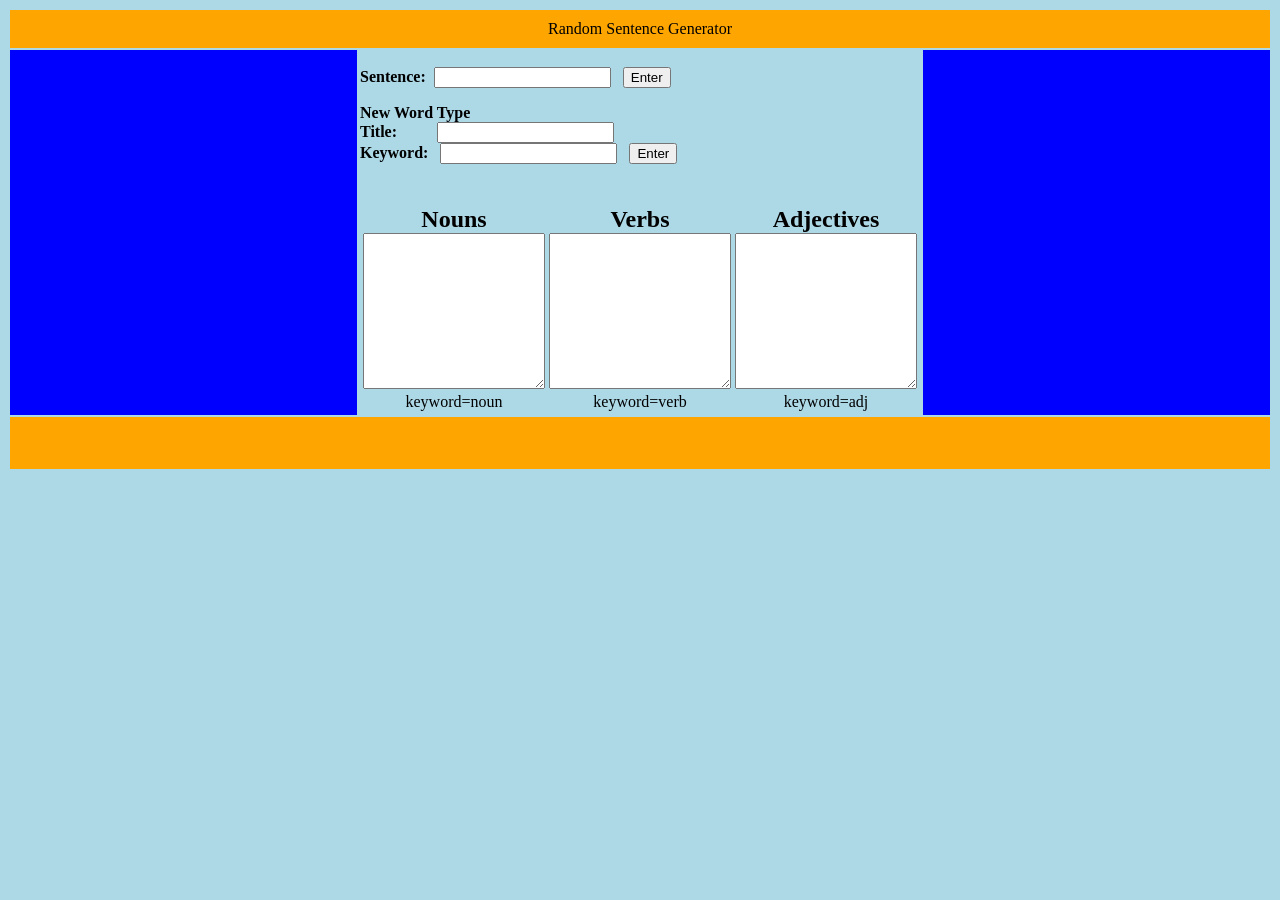
<file: Projects/Mad/index.html>
<!DOCTYPE html>
<html>
<head>
	<title></title>
	<style>
		body{
			background-color: lightblue;
		}	

		#header{
			padding-top: 10px;
			padding-bottom: 10px;
			background-color: orange;
		}

		#content{

		}

		#paddingR, #paddingL{
			background-color: blue;
		}

		#paddingR, #content, #paddingL{
			width: 32%;
		}

		.wordBox{
			width: 32%;
		}

		#footer{
			height: 50px;
			background-color: orange;
		}
	</style>

	<script type='text/javascript'>
		String.prototype.replaceAt=function(index, l, character){
    		return this.substr(0, index) + character + this.substr(index+l);
		};

		function getRandomArbitrary(min, max){
			return Math.floor(Math.random() * (max-min) + min);
		}

		
		String.prototype.replaceAllWithRand = function(keyword, wordList){
			var str = this;
		
			while(str.search(keyword)!=-1){
				str = str.replaceAt(str.indexOf(keyword), keyword.length, wordList[getRandomArbitrary(0, wordList.length)]);
			}

			return str;
		};
	</script>
</head>

<body>
	<center>
		<table id='container'>
			<tbody>
				<tr><td id='header' colspan='3'><center>Random Sentence Generator</center></td></tr>
				<tr id='content'>
					<td id='paddingL'></td>

					<td>
						<p><b>Sentence: </b> &nbsp<input type='text' id='sentence'/> &nbsp&nbsp<input type='button' value='Enter' id='enterSentence'/></p>

						<!-- Make this a form -->
						<p><b>New Word Type</b><br/>
							<b>Title: </b> &nbsp&nbsp&nbsp&nbsp&nbsp&nbsp&nbsp&nbsp <input type='text' id='title'/><br/> 
							<b>Keyword: </b>&nbsp <input type='text' id='keyword'/> &nbsp&nbsp<input type='button' value='Enter' id='newWord'/>
						</p>

						<h3 id='finalSentence'></h3>

						<table id='wordBoxes'>

						</table>
					</td>

					<td id='paddingR'></td>
				</tr>

				<tr>
					<td id='footer' colspan='3'></td>
				</tr>
			</tbody>
		</table>
	</center>
	

	<script type='text/javascript'>
		var wordBoxes = document.getElementById('wordBoxes');
		var rowNum = 0;
		var cellNum = 0;
		//var currentRow = wordBoxes.insertRow(rowNum);
		//var currentCell = currentRow.insertCell(cellNum%3);
		var currentRow;
		var currentCell;

		var wordTypeList = [];
		var wordDict = {};

		var wordType = function(keyword, title){
			this.title = title;
			this.keyword = keyword;
			this.edited = true;

			if(cellNum%3 == 0){
				//add Row and set current row
				currentRow = wordBoxes.insertRow(rowNum);
				rowNum++;
			}


			currentCell = currentRow.insertCell(cellNum%3);
			currentRow.class = 'wordBox';

			cellNum++;
			currentCell.innerHTML = "<center><h2 style='margin-bottom: 0px;'>" + this.title + "</h2></center>" + "<textarea type='text' rows='10' id='" + this.title + "'>" + "</textarea>" + "<center><p style='margin: 0px'>keyword="+this.keyword+"</p></center>";
			wordTypeList.push(this);
			wordDict[this.keyword] = this;
		}

		wordType.prototype.getWords = function(){
			var temp = document.getElementById(this.title).value;
			
			var wordArr = [];
			var wordTemp = '';

			for(let i=0; i<=temp.length; i++){
				if(/*temp.charAt(i) == ' ' ||*/ temp.charAt(i) == '\n'){
					wordArr.push(wordTemp);
					wordTemp = '';
				} else{
					wordTemp += temp.charAt(i);
				}
			}
			wordArr.push(wordTemp);

			return wordArr;
		}

		var nouns = new wordType('noun', "Nouns");
		var verbs = new wordType('verb', 'Verbs');
		var adjectives = new wordType('adj', "Adjectives");

		var finalSentence = document.getElementById('finalSentence');

		document.getElementById('enterSentence').addEventListener('click', function(){
			var sentence = document.getElementById('sentence').value;
			var wordTemp = '';


			for(let i=0; i<wordTypeList.length; i++){
				sentence = sentence.replaceAllWithRand(wordTypeList[i].keyword, wordTypeList[i].getWords());
			}

			finalSentence.innerHTML = sentence;
		});

		document.getElementById('newWord').addEventListener('click', function(){
			wordTypeList.push(new wordType(document.getElementById('keyword').value, document.getElementById('title').value));
		});
	</script>
</body>
</html>
</file>
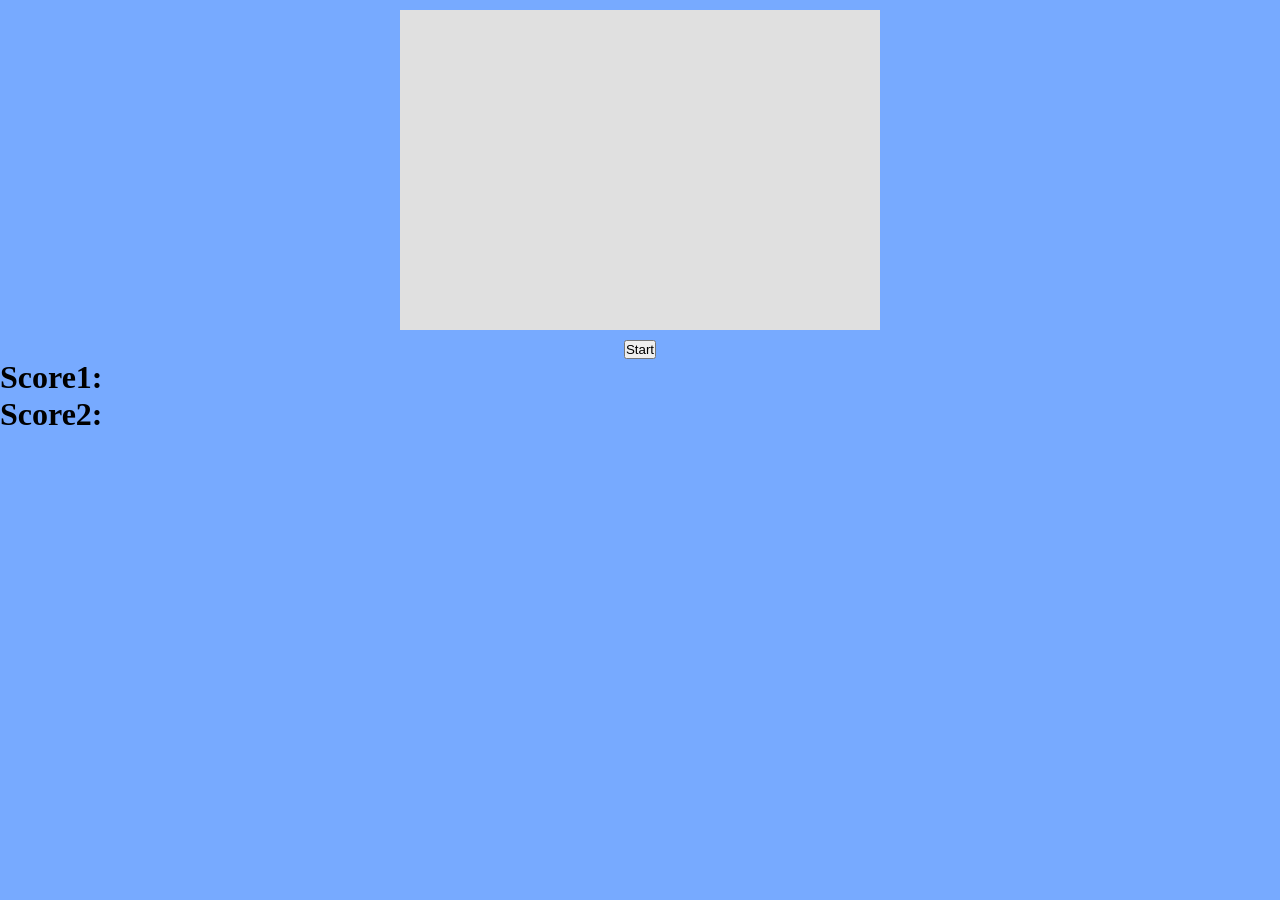
<file: Projects/Pong/index.html>
<!DOCTYPE html>
<html>
<head>
    <title>Pong</title>
    <base target="_top">
    <style>
        *{padding: 0; margin: 0;}

        canvas{ background: #e0e0e0; display: block; margin: 0 auto; margin-top: 10px; border-color: black;}
        button{display: block; margin: 0 auto; margin-top: 10px;}
        pre{padding-left: 10px; margin-right: 10%; margin-left: 10%; background-color: white;}
    </style>

</head>

<body style="background-color: #77AAFF">

    <canvas id="can" width="480" height="320"></canvas>
    <button type="button" onclick="start();">Start</button>

    <h1>Score1: <span id="score1"></span></h1>
    <h1>Score2: <span id="score2"></span></h1>
    <script type="text/javascript">
        var canvas = document.getElementById("can");
        var ctx = canvas.getContext("2d");
        
        var RAD = Math.PI / 180;
        
        var shape = function(x, y, width, height, color){
            this.x = x;
            this.y = y;
            this.height = height;
            this.width = width;
            this.color = color;
            this.dir = 0;
        };
        

        shape.prototype.move = function(dx, dy){
            this.x += dx;
            this.y += dy;
        };

        shape.prototype.draw = function(){
            ctx.beginPath();
            ctx.rect(this.x, this.y, this.width, this.height);
            ctx.fillStyle = this.color;
            ctx.fill();
            ctx.closePath();
        };
        
        function inbetween(p1, p2, n){
            if(n >= p1 && n <= p2){
              return true;
            }
            
            return false;
        }

        function clear(){
            ctx.clearRect(0, 0, canvas.width, canvas.height);
        }
        
        function collision(shape1, shape2){ //make sure to use as little shape, big shape   
            
            if(inbetween(shape2.x, shape2.x + shape2.width, shape1.x)){
                
            } else if(inbetween(shape2.x, shape2.x + shape2.width, shape1.x + shape1.width)){
                
            } else{
               return false;
            }
            
            if(inbetween(shape2.y, shape2.y + shape2.height, shape1.y)){
               
            } else if(inbetween(shape2.y, shape2.y + shape2.height, shape1.y + shape1.height)){
                
            } else{
               return false;
            }
            
            return true;
        }
        
        function getRandomArbitrary(min, max) {
            return Math.random() * (max - min) + min;
        }


        var rect1 = new shape(canvas.width/2, canvas.height/2, 5, 5, '#FF0000');
        var bar1 = new shape(0, 0, 0, 0, "#000000");
        bar1.width = 15;
        bar1.height = 90;
        bar1.x = -5;
        bar1.y = (canvas.height/2) - (bar1.height/2);
        
        var bar2 = new shape(0, 0, 0, 0, "#000000");
        bar2.width = 15;
        bar2.height = 90;
        bar2.x = canvas.width-bar2.width+5;
        bar2.y = (canvas.height/2) - (bar2.height/2);
        
        
        var velocity = 10;
        var dirChange = true;
        var o=0;
        var a=0;
        var clicked = false;
        
        var score1 = 0;
        var score2 = 0;
        
        function start(){
            if(!clicked){
                document.addEventListener("keydown", function(event){
                    clicked = true;
                    switch(event.keyCode){
                       case 87:
                         bar1.move(0, -30);
                         break;
                       case 83:
                         bar1.move(0, 30);
                         break;
                       case 38:
                         bar2.move(0, -30);
                         break;
                       case 40:
                         bar2.move(0, 30);
                         break;
                       default:
                         break;
                    }
                    
                 });
                
                function drawLoop(){ 
                    
                    setTimeout(function loop(){requestAnimationFrame(drawLoop)}, 18);   //~120fps
                    
                    if(rect1.x + rect1.width > canvas.width){
                        dirChange = true;
                        rect1.x = canvas.width/2;
                        rect1.y = canvas.height/2;
                        rect1.dir = 180;
                        score1++;
                        document.getElementById("score1").innerHTML = score1;
                        
                        if(score1 == 21 && score2 < 21){
                           alert("Left Side Wins!");
                        }
                    } else if(rect1.x < 0){
                        dirChange = true;
                        rect1.x = canvas.width/2;
                        rect1.y = canvas.height/2;
                        rect1.dir = 0;
                        score2++;
                        document.getElementById("score2").innerHTML = score2;
                        
                        if(score2 == 21 && score1 < 21){
                           alert("Right Side Wins!");
                        }
                    }
                    
                    if(rect1.y < 0){
                        dirChange = true;
                        rect1.dir = -rect1.dir;
                        rect1.move(0, 2);
                    } else if(rect1.y + rect1.height > canvas.height){
                        dirChange = true;
                        rect1.dir = -rect1.dir;
                        rect1.move(0, -2);
                    }
                    
                    if(collision(rect1, bar1)){
                        dirChange = true;
                        rect1.dir = getRandomArbitrary(310, 410);
                    } else if(collision(rect1, bar2)){
                        dirChange = true;
                        rect1.dir = getRandomArbitrary(130, 230);
                    }
                    
                    if(rect1.dir > 360){
                       rect1.dir -= 360;
                    } else if(rect1.dir < 0){
                       rect1.dir += 360;
                    }
                    
                    //Slope doesn't change when ball doesn't hit anything
                    if(dirChange){
                      o = Math.sin(rect1.dir*RAD)*velocity;
                      a = Math.cos(rect1.dir*RAD)*velocity;
                      rect1.dir = Math.floor(rect1.dir);
                      dirChange = false;
                    }
                    
                    rect1.move(a, o); 
                    
                    clear();
                    rect1.draw();
                    bar1.draw();
                    bar2.draw();
                } 
                drawLoop();
            }
        }
    </script>
    <br/>
</body>
</html>
</file>
